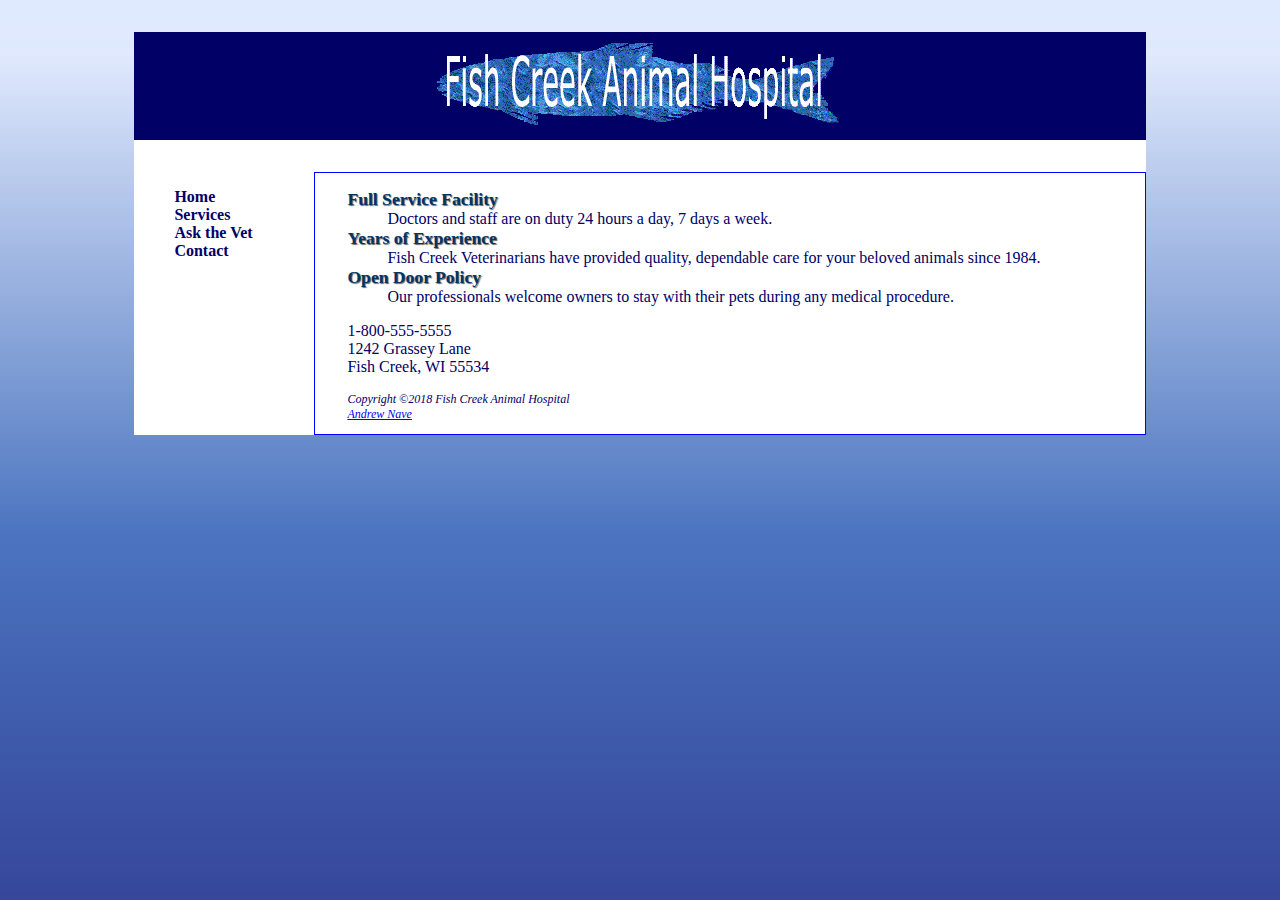
<file: index.html>
<!DOCTYPE html>
<html lang="en">
<head>
	<title>Fish Creek Animal Hospital</title>
	<meta charset="utf-8">
	<link  rel="stylesheet" href="fishcreek.css" type="text/css">
</head>
	<body>
		<div id="wrapper">
		<h1 id="header"> <img src="fishcreeklogo.gif" alt="Fish Creek Animal Hospital" width="600" height="77"></h1>
			<div class="nav" id="leftcolumn">
				<ul>
					<li><a href="index.html">Home</a></li>
					<li><a href="services.html">Services</a></li>
					<li><a href="askvet.html">Ask the Vet</a></li>
					<li><a href="contact.html">Contact</a></li>
				</ul>
			</div>
			<div id="rightcolumn">
				<dl>
					<dt class="category">Full Service Facility</dt>
						<dd>Doctors and staff are on duty 24 hours a day, 7 days a week.</dd>
					<dt class="category">Years of Experience</dt>
						<dd>Fish Creek Veterinarians have provided quality, dependable care for your beloved animals since 1984.</dd>
					<dt class="category">Open Door Policy</dt>
						<dd>Our professionals welcome owners to stay with their pets during any medical procedure.</dd>
				</dl>
				<p>1-800-555-5555<br>
				1242 Grassey Lane<br>
				Fish Creek, WI 55534</p>
						
				<p id="footer">Copyright &copy;2018 Fish Creek Animal Hospital<br>
				<a href="S1336153@mcckc.student.edu">Andrew Nave</a></p>
			</div>
		</div>
	</body>
</html>
</file>
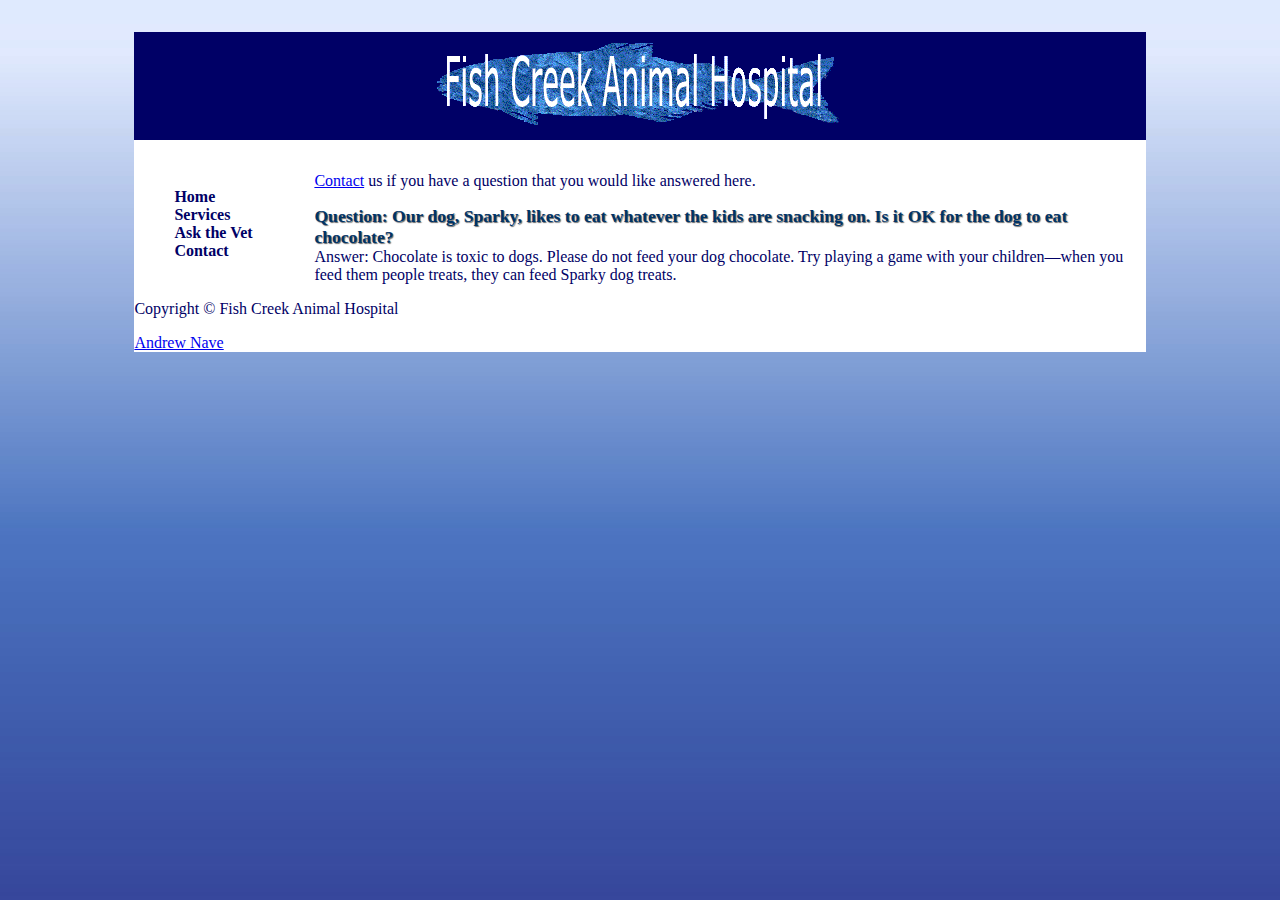
<file: askvet.html>
<!DOCTYPE html>
<html lang="en">

<head>
     <title>Ask the Vet</title>
     <meta charset="utf-8">
     <link rel="stylesheet" href="fishcreek.css">
</head>


<body>
     <div id="wrapper">
          <header>
               <h1 id="header"> <img src="fishcreeklogo.gif" alt="Fish Creek Animal Hospital" width="600" height="77"></h1>
          </header>

          <div class="nav" id="leftcolumn">
				<ul>
					<li><a href="index.html">Home</a></li>
					<li><a href="services.html">Services</a></li>
					<li><a href="askvet.html">Ask the Vet</a></li>
					<li><a href="contact.html">Contact</a></li>
				</ul>
			</div>

          <main>
               <p><a href="contact.html">Contact</a> us if you have a question that you would like answered here.</p>

               <dl>
                    <dt class="category">Question: Our dog, Sparky, likes to eat whatever the kids are snacking on. Is it OK for the dog to eat chocolate?</dt>
                         <dd>Answer: Chocolate is toxic to dogs. Please do not feed your dog chocolate. Try playing a game with your children&mdash;when you feed them people treats, they can feed Sparky dog treats.</dd>
               </dl>
          </main>

          <footer>
               <p>Copyright &copy; Fish Creek Animal Hospital</p>
               <p><a href="S1336153@mcckc.student.edu">Andrew Nave</a></p>
          </footer>

      </div>
 </body>

</html>
</file>
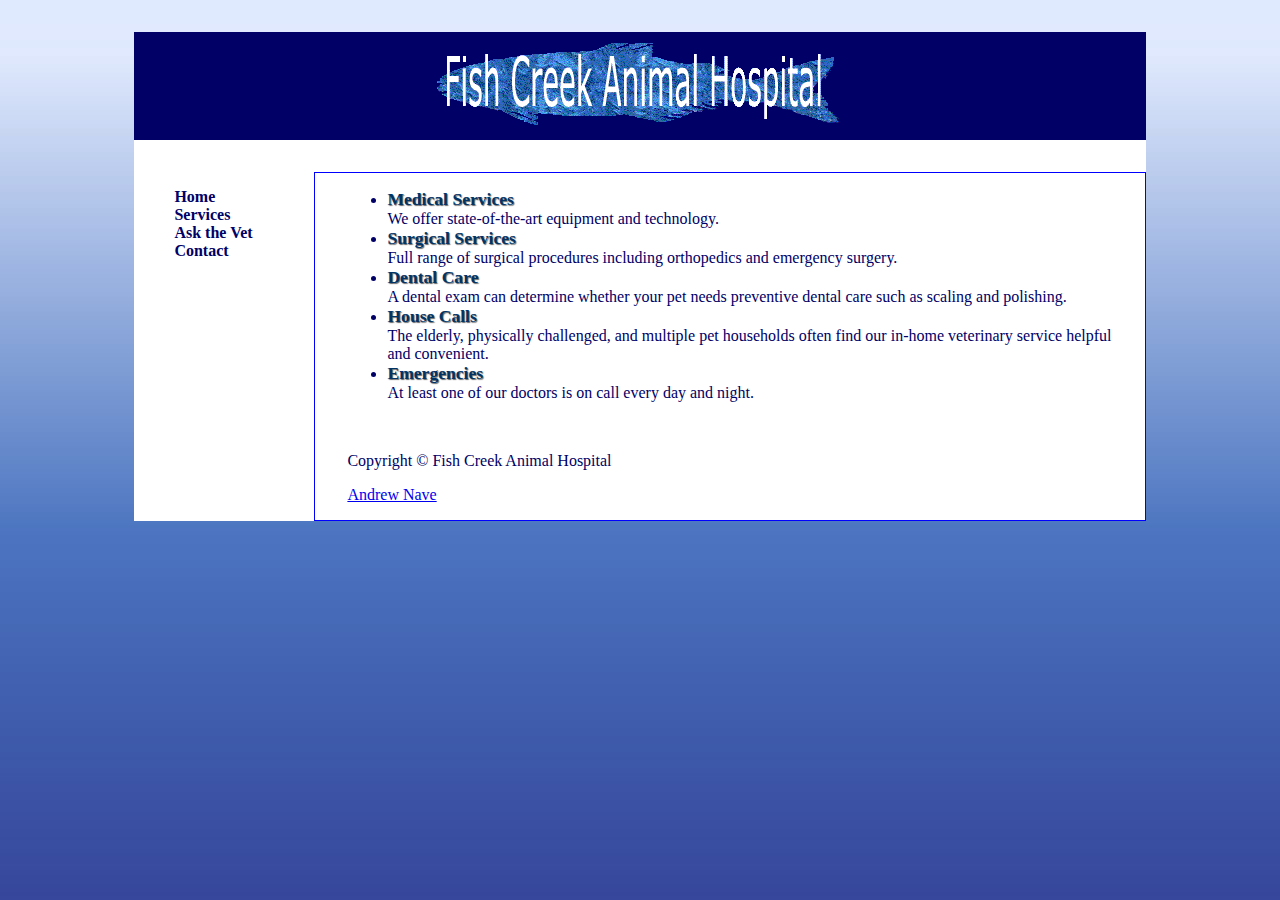
<file: services.html>
<!DOCTYPE html>
<html lang="en">

<head>
     <title>Fish Creek Animal Hospital Services</title>
     <meta charset="utf-8">
     <link rel="stylesheet" href="fishcreek.css">
</head>


<body>
     <div id="wrapper">
          <header>
               <h1 id="header"> <img src="fishcreeklogo.gif" alt="Fish Creek Animal Hospital" width="600" height="77"></h1>
          </header>
			<div class="nav" id="leftcolumn">
				<ul>
					<li><a href="index.html">Home</a></li>
					<li><a href="services.html">Services</a></li>
					<li><a href="askvet.html">Ask the Vet</a></li>
					<li><a href="contact.html">Contact</a></li>
				</ul>
			</div>
			<div id="rightcolumn">
			  <main>
				   <ul>
						<li> <span class="category">Medical Services</span>
						<br>
						We offer state-of-the-art equipment and technology.</li>
						<li><span class="category">Surgical Services</span>
						<br>
						Full range of surgical procedures including orthopedics and emergency surgery.</li>
						<li><span class="category">Dental Care</span>
						<br>
						A dental exam can determine whether your pet needs preventive dental care such as scaling and polishing.</li>
						<li><span class="category">House Calls</span>
						<br>
						The elderly, physically challenged, and multiple pet households often find our in-home veterinary service helpful and convenient.</li>
						<li><span class="category">Emergencies</span>
						<br>
						At least one of our doctors is on call every day and night.</li>
				   </ul>
				   <br>
			  </main>

          <footer>
               <p>Copyright &copy; Fish Creek Animal Hospital</p>
               <p><a href="S1336153@mcckc.student.edu">Andrew Nave</a></p>
          </footer>

      </div>
 </body>

</html>
</file>
<file: fishcreek.css>
body { 	background-image: url(gradientblue.jpg);
		background-color: #5280C5;
	} 

#wrapper { 	background-color: #FFFFFF;
			color: #000066;
			margin-left: auto; 
			margin-right: auto;
			width: 80%;
			min-width: 700px;
}

#header { 	text-align: center;
			background-color: #000066;
			padding: 10px;
			background-image: url(bigfish.gif); 
			background-position: center;
			background-repeat: no-repeat;}

h1 { 	font-size: 3em;
		padding: .2em;
		text-shadow: gray;}
		
#leftcolumn { 	float: left;
				width: 180px;}
			
#leftcolumn ul {list-style-type: none; }				
#leftcolumn a:link { color: #000066; }
#leftcolumn a { text-decoration: none; }
#leftcolumn a:visited {color: #5280C5; }
#leftcolumn a:hover { color: #3262A3; }

#rightcolumn { 	margin-left: 180px;
				padding-right: 2em;
				padding-left: 2em;
				background-color: white;
				border: 1px solid blue;}
		
.nav { 	font-weight: bold;
}

.category {  	color: #003366;
				font-weight: bold;
				font-size: 1.1em;
				text-shadow: 1px 1px 1px #666666;
}

img { 	border-style: none;
}

table { 	border: 2px solid #0033CC;
			border-spacing: 0; }

td, th {	border: 1px solid #0033CC;
			padding: 10px;}

#footer { 	font-size: .75em; 
			font-style: italic; }

label { 	float: left;
			display: block;
			text-align: right;
			width: 120px;
			padding-right: 10px;
}
header, nav, main, footer {display: block; }
</file>
